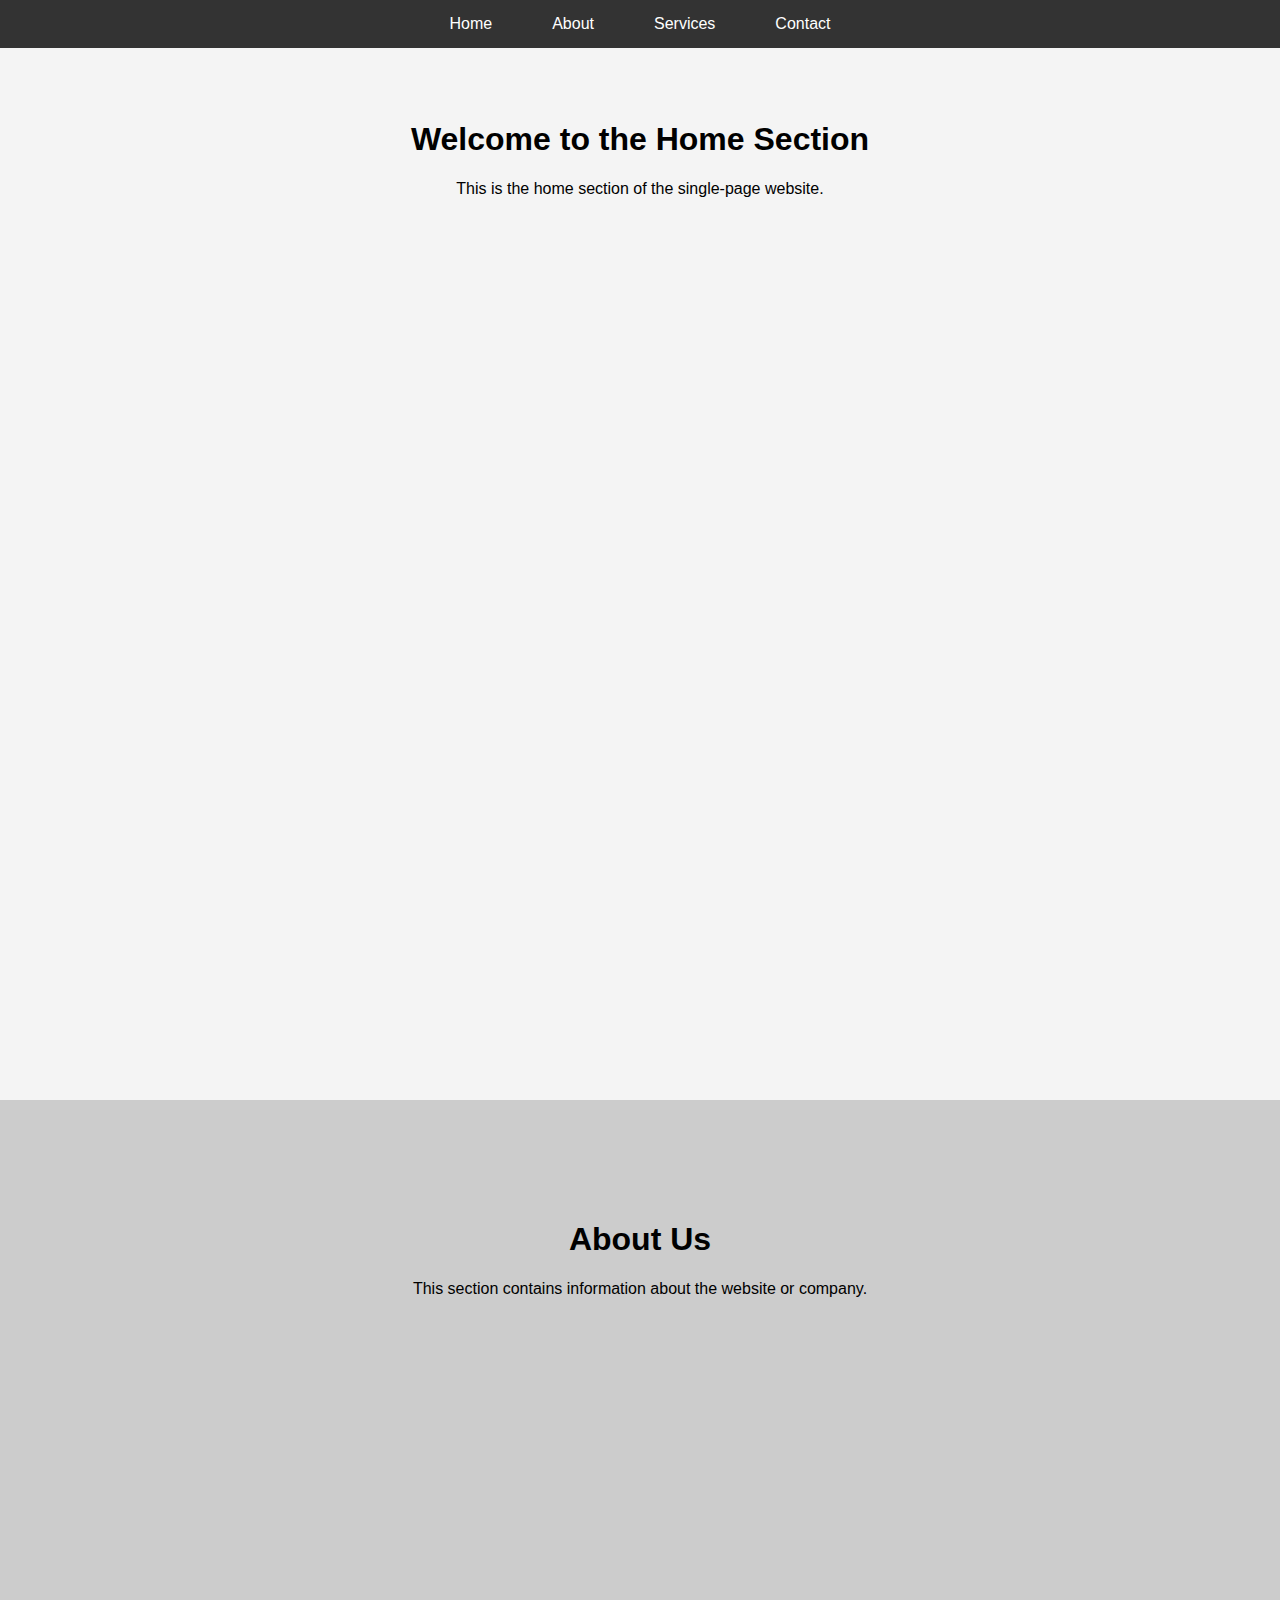
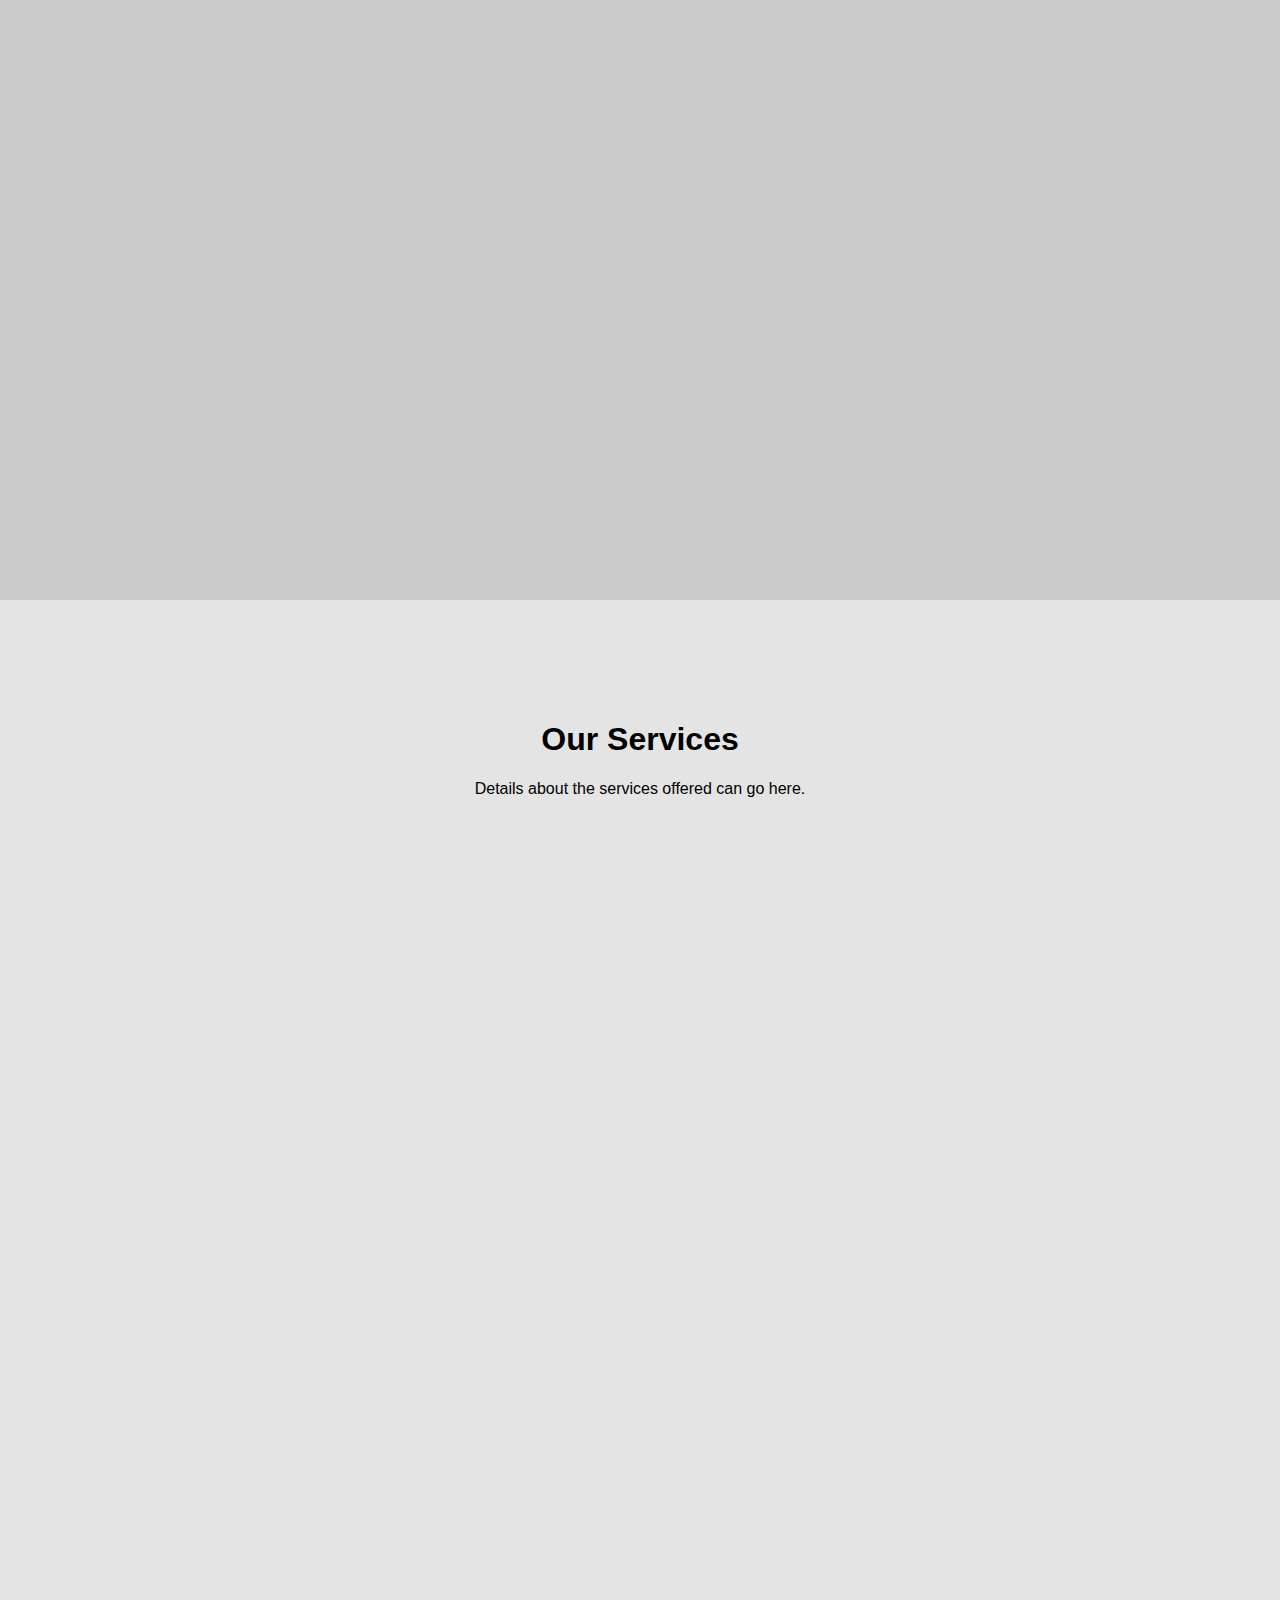
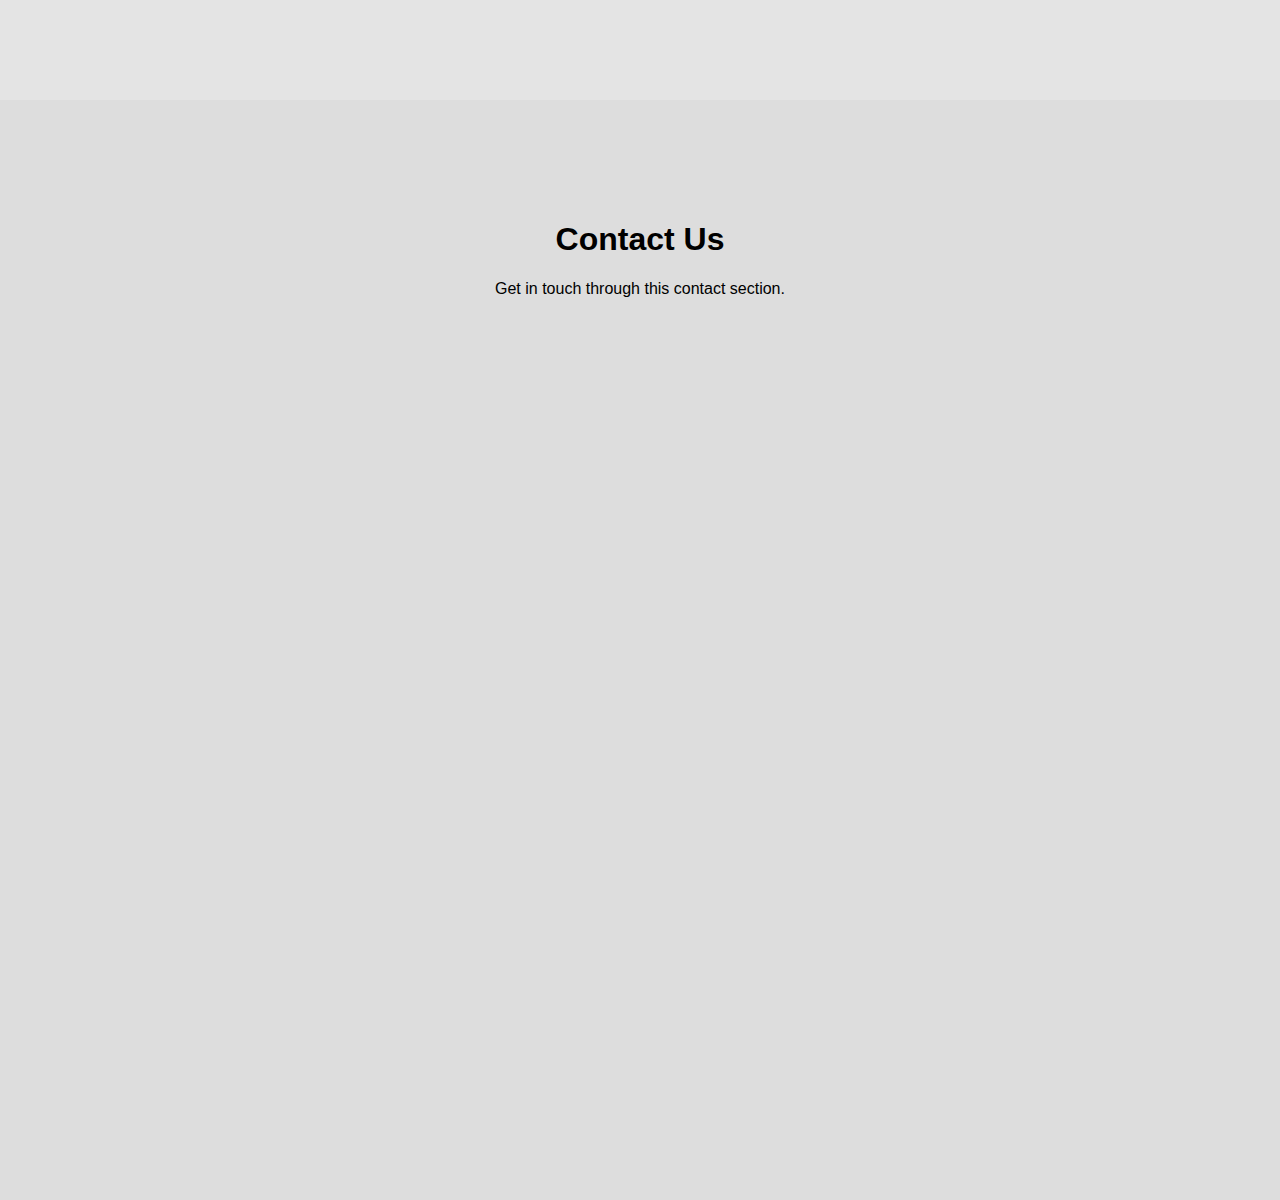
<file: test/index.html>
<!DOCTYPE html>
<html lang="en">
<head>
    <meta charset="UTF-8">
    <meta name="viewport" content="width=device-width, initial-scale=1.0">
    <title>Single Page Website</title>
    <link rel="stylesheet" href="style.css">
</head>
<body>

    <!-- Navigation Menu -->
    <nav>
        <ul>
            <li><a href="#home">Home</a></li>
            <li><a href="#about">About</a></li>
            <li><a href="#services">Services</a></li>
            <li><a href="#contact">Contact</a></li>
        </ul>
    </nav>

    <!-- Sections -->
    <section id="home">
        <h1>Welcome to the Home Section</h1>
        <p>This is the home section of the single-page website.</p>
    </section>

    <section id="about">
        <h1>About Us</h1>
        <p>This section contains information about the website or company.</p>
    </section>

    <section id="services">
        <h1>Our Services</h1>
        <p>Details about the services offered can go here.</p>
    </section>

    <section id="contact">
        <h1>Contact Us</h1>
        <p>Get in touch through this contact section.</p>
    </section>

    <script src="script.js"></script>
</body>
</html>
</file>
<file: test/style.css>
/* General Page Styling */
body {
    font-family: Arial, sans-serif;
    margin: 0;
    padding: 0;
}

/* Navigation Menu */
nav {
    background-color: #333;
    position: fixed;
    width: 100%;
    top: 0;
    z-index: 1000;
}

nav ul {
    list-style: none;
    padding: 0;
    margin: 0;
    display: flex;
    justify-content: center;
}

nav ul li {
    margin: 0 15px;
}

nav ul li a {
    color: white;
    text-decoration: none;
    padding: 15px;
    display: block;
}

nav ul li a:hover {
    background-color: #555;
}

/* Section Styling */
section {
    padding: 100px 0;
    text-align: center;
    height: 100vh;
}

#home {
    background-color: #f4f4f4;
}

#about {
    background-color: #ccc;
}

#services {
    background-color: #e4e4e4;
}

#contact {
    background-color: #ddd;
}

/* Smooth Scrolling */
html {
    scroll-behavior: smooth;
}
</file>
